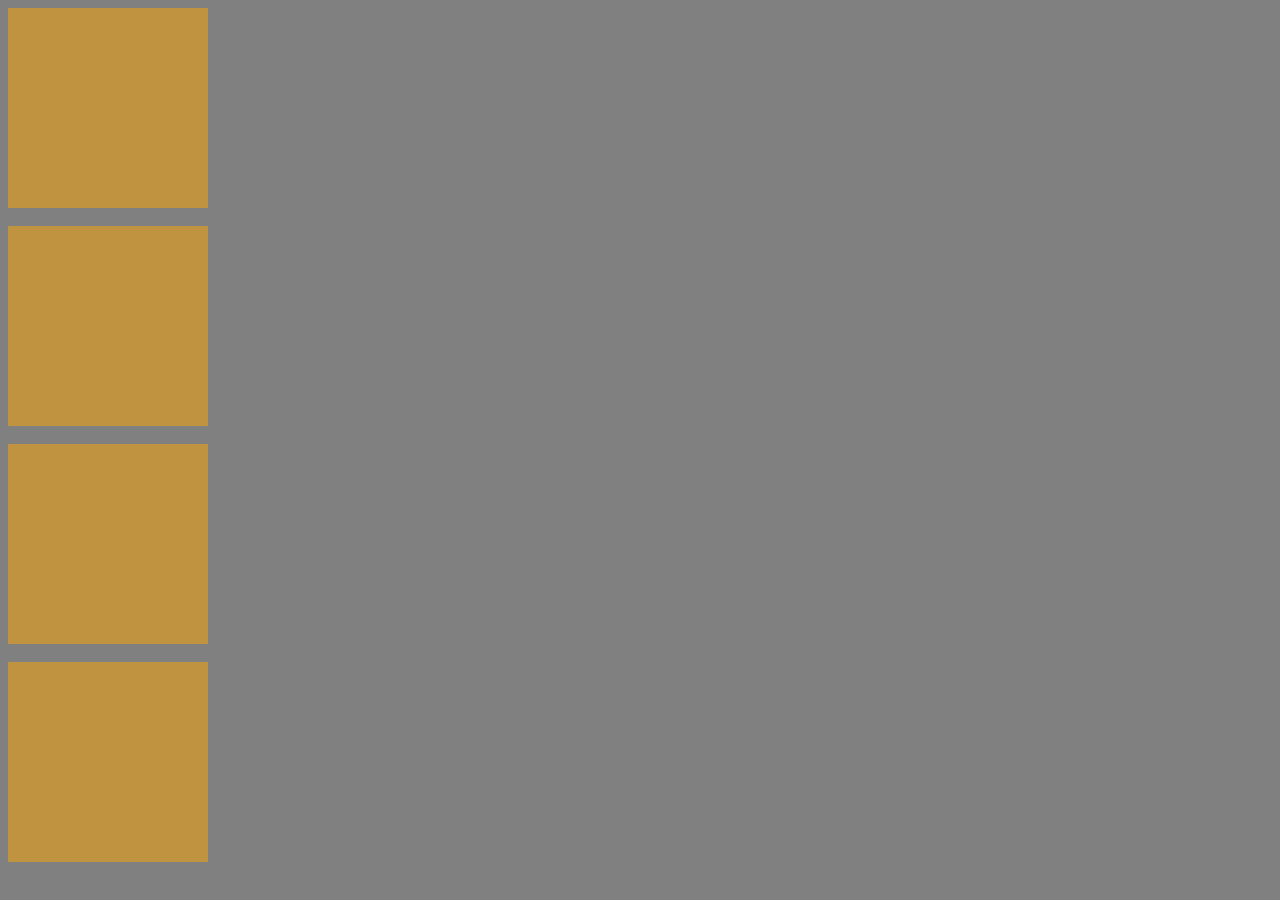
<file: kwadraty/kwadraty.html>
<!DOCTYPE html>
<html lang="en">
<head>
    <link rel="stylesheet" href="style.css">
    <meta charset="UTF-8">
    <meta http-equiv="X-UA-Compatible" content="IE=edge">
    <meta name="viewport" content="width=device-width, initial-scale=1.0">
    <title>Document</title>
</head>
<body>
    <div></div>
    <br>
    <div></div>
    <br>
    <div></div>
    <br>
    <div></div>
</body>
</html>
</file>
<file: kwadraty/style.css>
body {
    background-color: gray;
}
div {
    background-color: orange;
    width: 200px;
    height: 200px;
    opacity: calc(50%);
}
</file>
